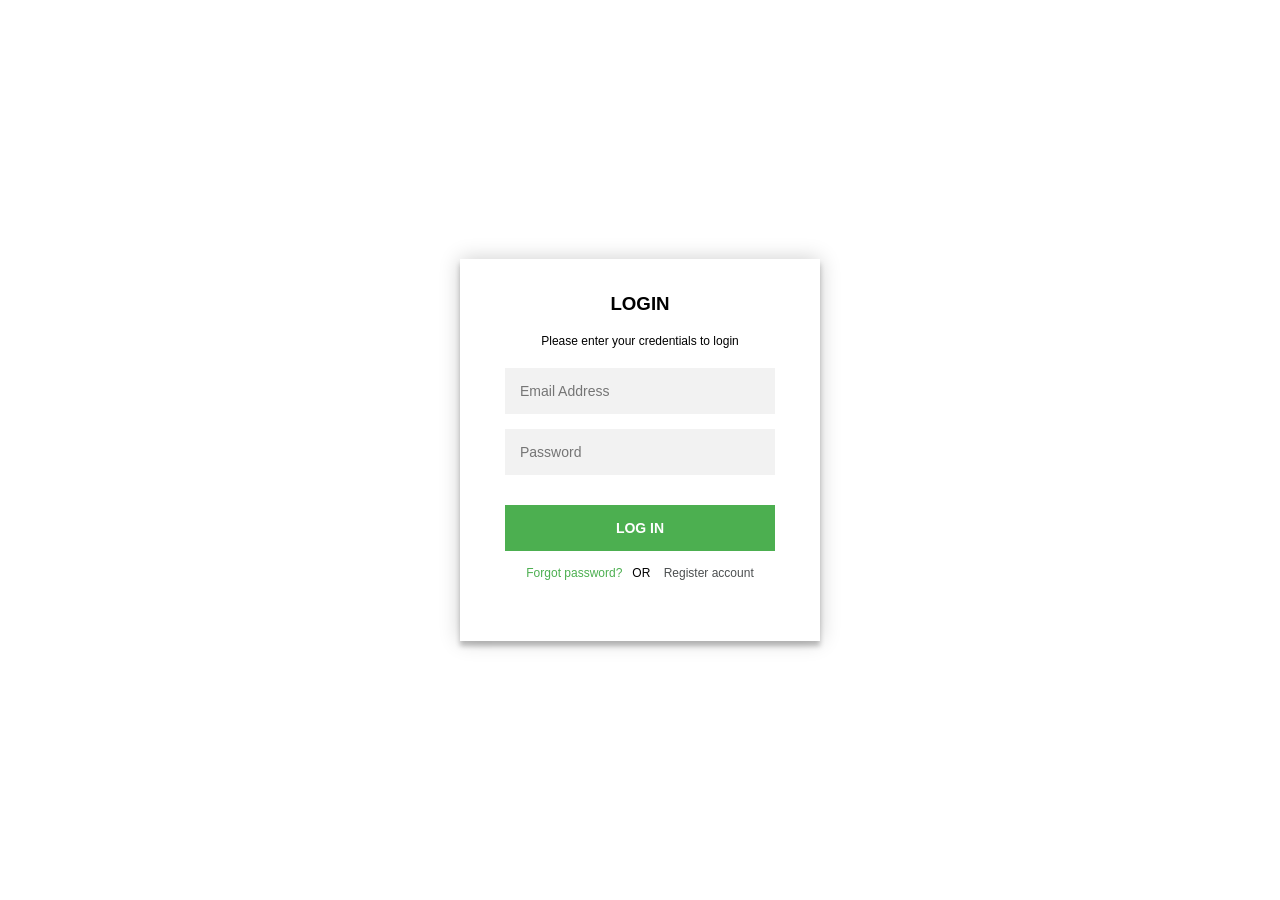
<file: index.html>
<html>
  <head>
    <title>Home</title>
    <base target="_top">
	<link rel="stylesheet" type="text/css" href="style.css">
  </head>

  <body>
  <div id="container">
	<label>Welcome <span id="welcome"></span></label>
	<button onclick="logout()">Log Out</button>
  </div>
  
  <script src="script.js" type="text/javascript"></script>
  <script src="index.js" type="text/javascript"></script>
  </body>
</html>
</file>
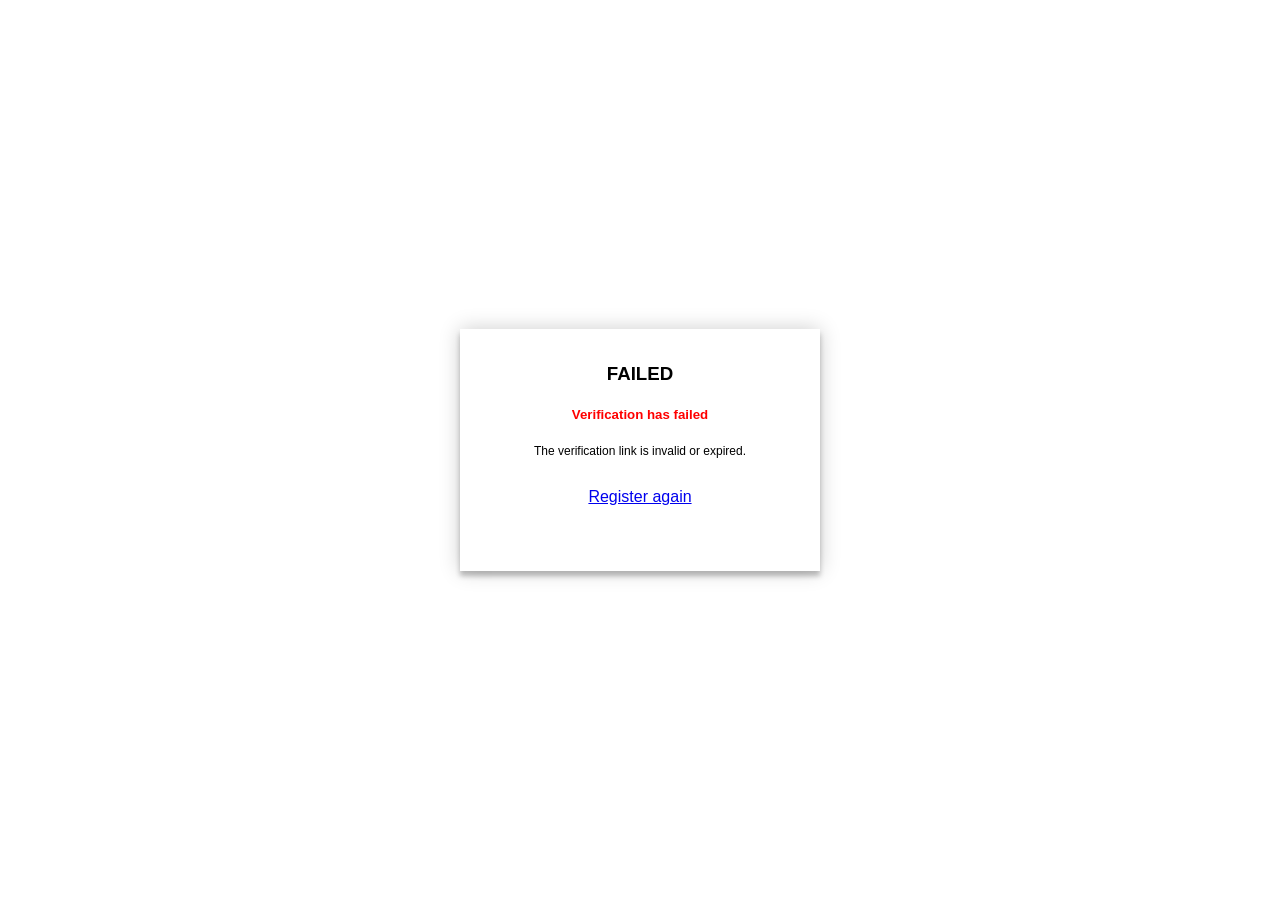
<file: failed.html>
<html>
  <head>
    <title>Failed</title>
    <base target="_top">
	<link rel="stylesheet" type="text/css" href="style.css">
  </head>

  <body>
  <div id="container">
  
	<div class="login-page">
      <div class="form">
        <div class="login">
          <div class="login-header">
            <h3>FAILED</h3>
			<h5 style="color:red;">Verification has failed</h5>
			<p>The verification link is invalid or expired.</p>
			<br>			
			<a href="signup.html">Register again</a>
          </div>
        </div>	
	</div>		
  </div>
  </body>
</html>
</file>
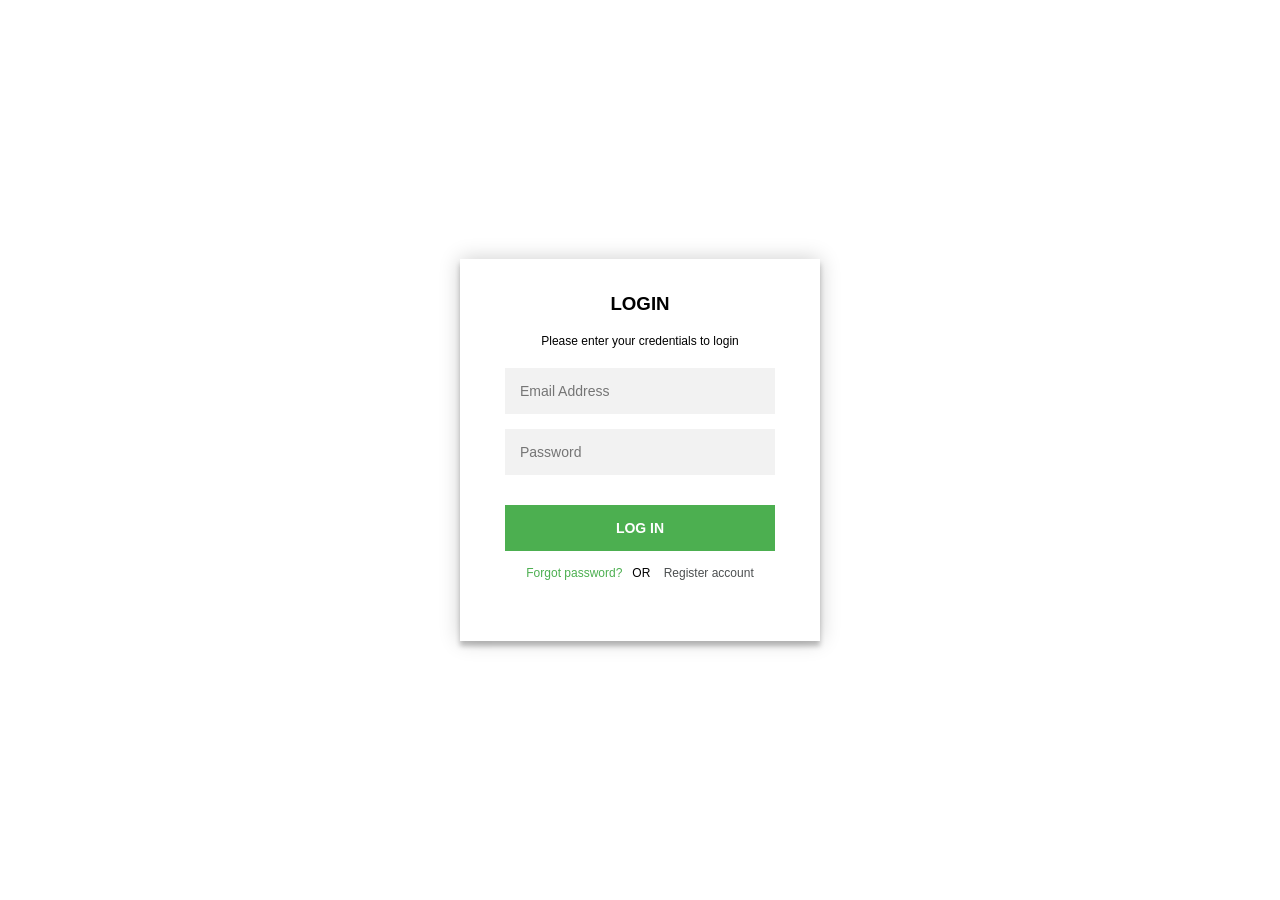
<file: login.html>
<html>
  <head>
    <title>LogIn</title>
    <base target="_top">
	<link rel="stylesheet" type="text/css" href="style.css">
  </head>

  <body>
  <div id="container">
  
	<div class="login-page">
      <div class="form">
        <div class="login">
          <div class="login-header">
            <h3>LOGIN</h3>
            <p>Please enter your credentials to login</p>
          </div>
        </div>
        <div class="login-form">
			<form id="loginForm">
				<input type="email" required id="email" placeholder="Email Address" autocomplete="email">
				<input type="password" required id="password" placeholder="Password" autocomplete="current-password">
				
				<div class="output">
					<div id="loader"></div>
					<div id="logfail"></div>
				</div>				
				
				<button type="submit">Log In</button>
				
				<p class="message">
					<a href='recover.html'>Forgot password?</a>OR
					<a class="reg" href='signup.html'>Register account</a>
				</p>
			</form>
		</div>	
	</div>		
  </div>
  <script src="script.js" type="text/javascript"></script>
  <script src="login.js" type="text/javascript"></script>
  </body>
</html>
</file>
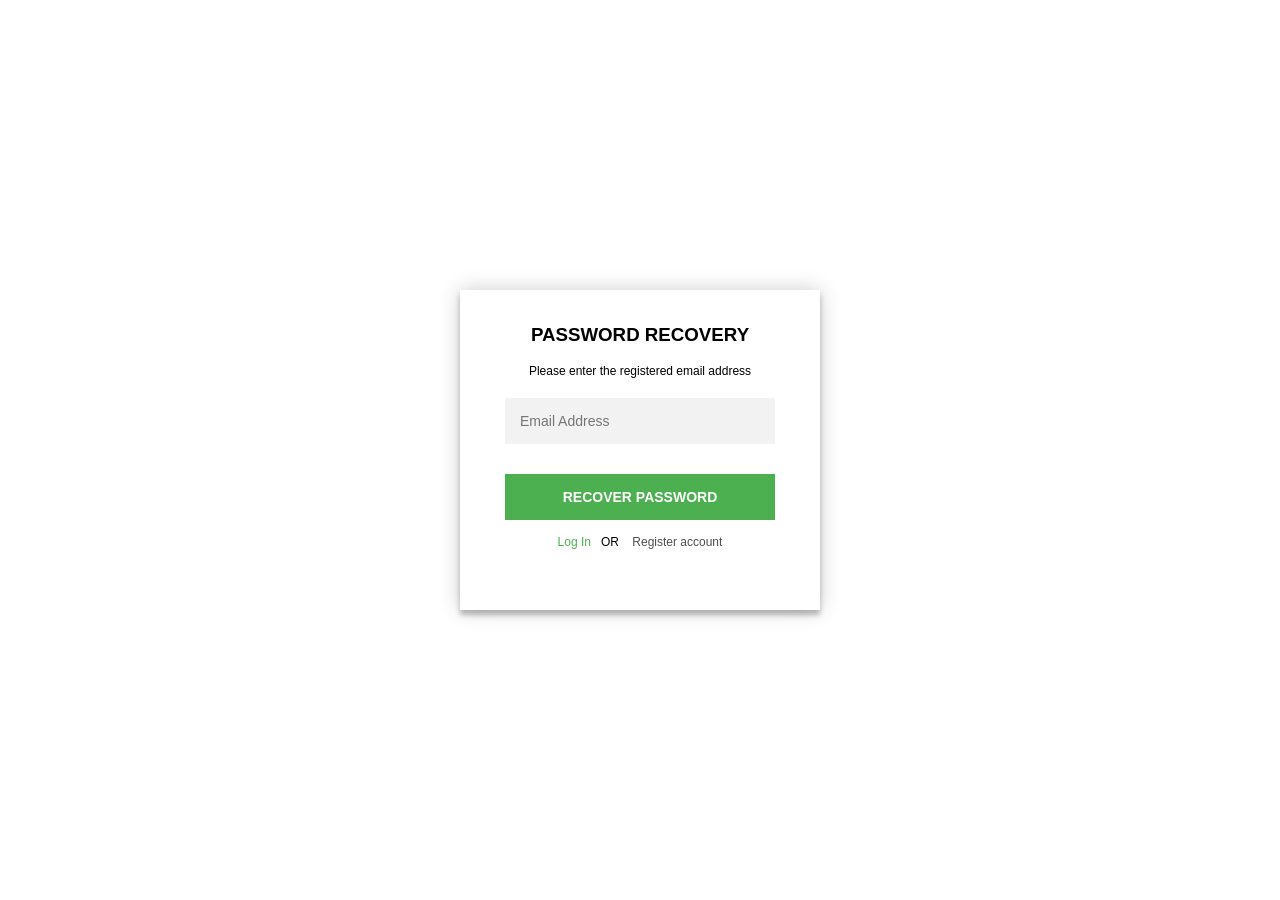
<file: recover.html>
<html>
  <head>
    <title>Recovery</title>
    <base target="_top">
	<link rel="stylesheet" type="text/css" href="style.css">
  </head>

  <body>
  <div id="container">
  
	<div class="login-page">
      <div class="form">
        <div class="login">
          <div class="login-header">
            <h3>PASSWORD RECOVERY</h3>
            <p>Please enter the registered email address</p>
          </div>
        </div>
        <div class="login-form">
			<form id="recoveryForm">
				<input type="email" required id="email" placeholder="Email Address" autocomplete="email">
				
				<div class="output">
					<div id="loader"></div>
					<div id="logfail"></div>
				</div>				
				
				<button type="submit">Recover Password</button>
				
				<p class="message">
					<a href='login.html'>Log In</a>OR
					<a class="reg" href='signup.html'>Register account</a>
				</p>
			</form>
		</div>	
	</div>		
  </div>
  <script src="script.js" type="text/javascript"></script>
  <script src="recover.js" type="text/javascript"></script>
  </body>
</html>
</file>
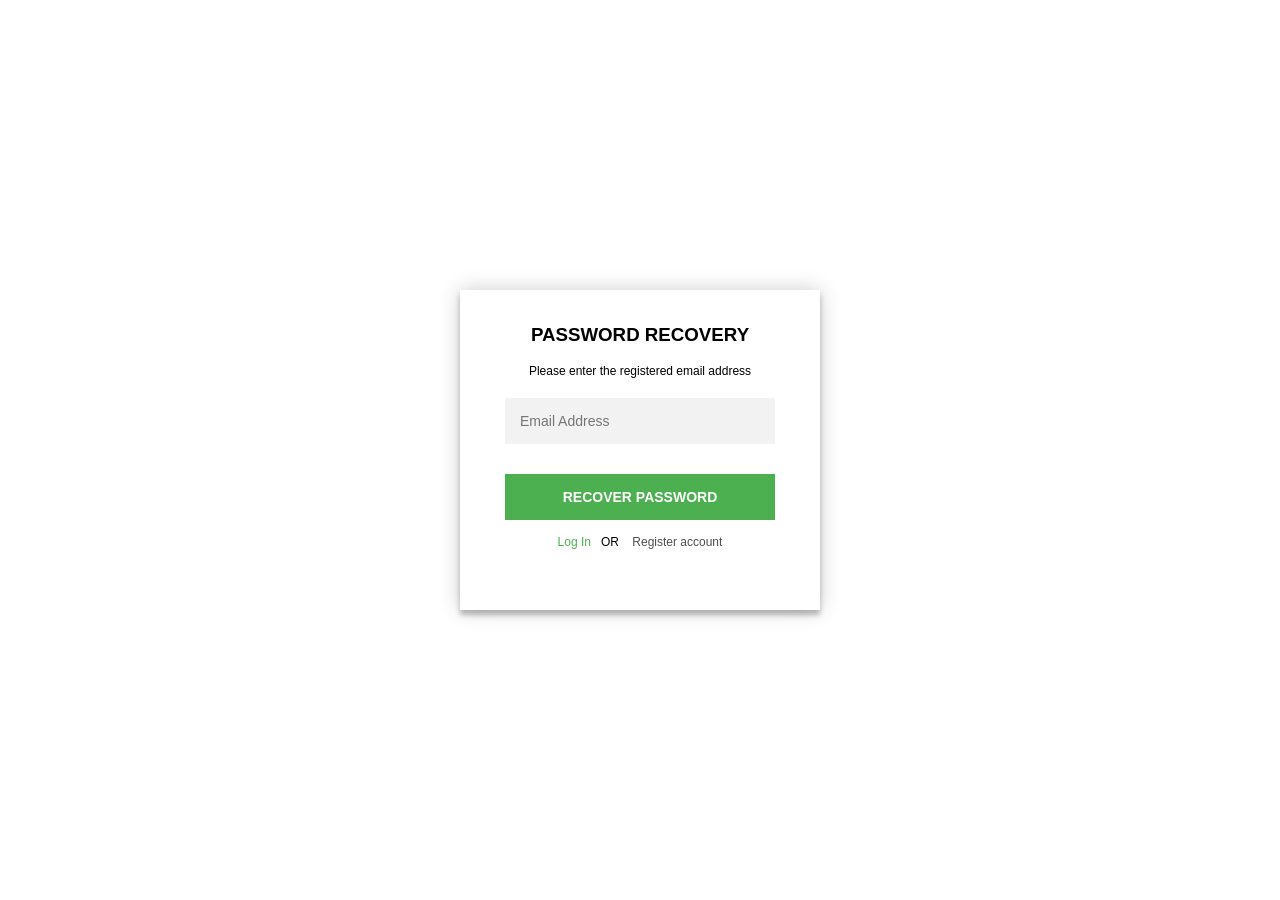
<file: reset.html>
<html>
  <head>
    <title>Reset</title>
    <base target="_top">
	<link rel="stylesheet" type="text/css" href="style.css">
  </head>

  <body>
  <div id="container">
  
	<div class="login-page">
      <div class="form">
        <div class="login">
          <div class="login-header">
            <h3>RESET PASSWORD</h3>
            <p>Please enter and confirm the new password</p>
          </div>
        </div>
        <div class="login-form">
			<form id="resetForm">
				<input type="password" required minlength="8" id="password" placeholder="New Password" autocomplete="new-password">
				<input type="password" required minlength="8" id="repassword" placeholder="Confirm Password" autocomplete="new-password">
				
				<div class="output">
					<div id="loader"></div>
					<div id="logfail"></div>
				</div>				
				
				<button type="submit">Reset Password</button>
				
				<p class="message">
					<a href='login.html'>Log In</a>OR
					<a class="reg" href='signup.html'>Register account</a>
				</p>
			</form>
		</div>	
	</div>		
  </div>
  <script src="script.js" type="text/javascript"></script>
  <script src="reset.js" type="text/javascript"></script>
  </body>
</html>
</file>
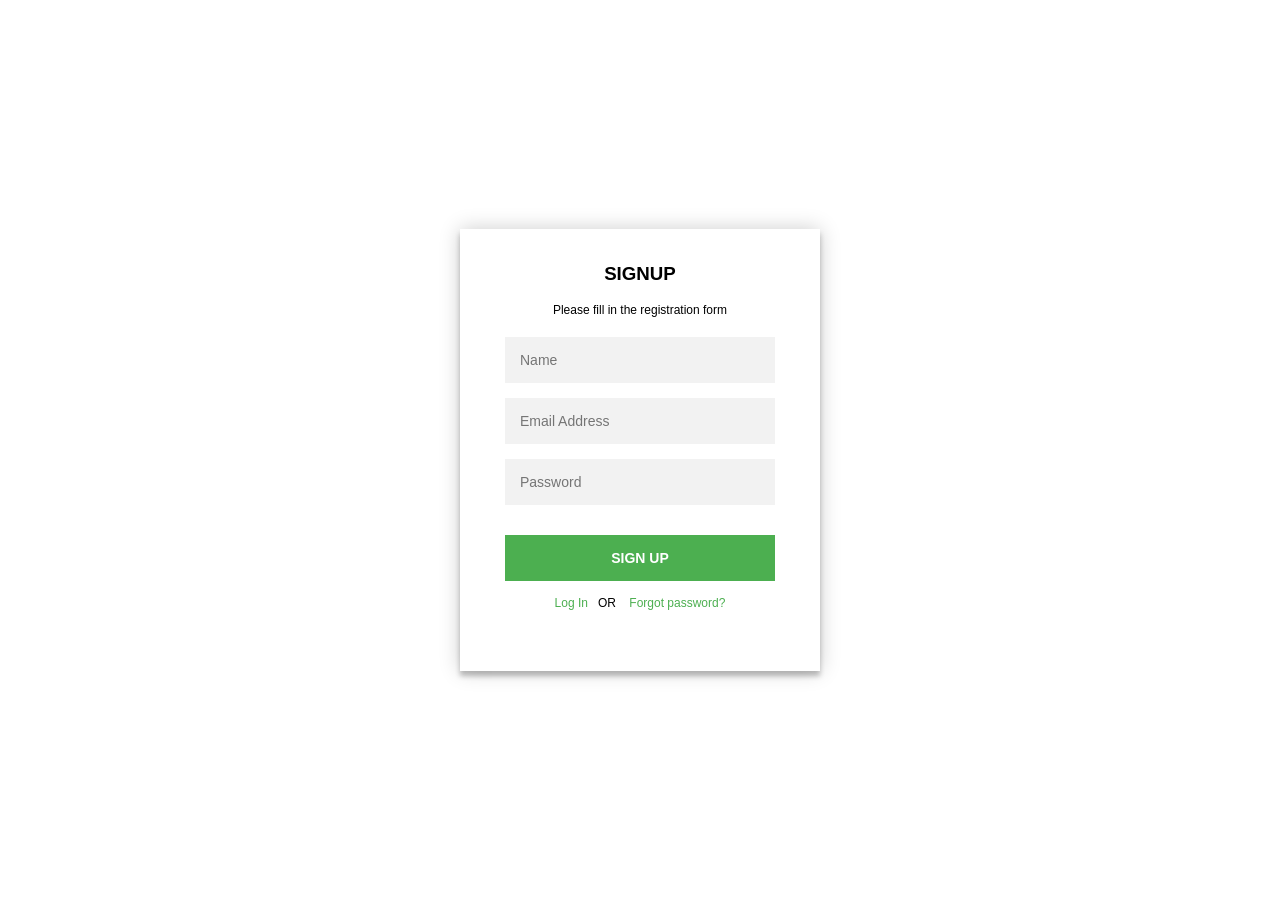
<file: signup.html>
<html>
  <head>
    <title>SignUp</title>
    <base target="_top">
	<link rel="stylesheet" type="text/css" href="style.css">
  </head>

  <body>
  <div id="container">
  
	<div class="login-page">
      <div class="form">
        <div class="login">
          <div class="login-header">
            <h3>SIGNUP</h3>
            <p>Please fill in the registration form</p>
          </div>
        </div>
        <div class="login-form">
			<form id="signupForm">
				<input type="text" required id="name" placeholder="Name" autocomplete="name">			
				<input type="email" required id="email" placeholder="Email Address" autocomplete="email">
				<input type="password" required minlength="8" id="password" placeholder="Password" autocomplete="new-password">
				<!-- pattern="^(?=.*[a-z])(?=.*[A-Z])(?=.*\d)(?=.*[@$!%*?&]).{8,}$"
					title="Minimum 8 characters, including uppercase, lowercase, number and special character"  -->
				
				<div class="output">
					<div id="loader"></div>
					<div id="logfail"></div>
				</div>				
				
				<button type="submit">Sign Up</button>
				
				<p class="message">
					<a href='login.html'>Log In</a>OR 
					<a href='recover.html'>Forgot password?</a>
				</p>
			</form>
		</div>	
	</div>		
  </div>
  <script src="script.js" type="text/javascript"></script>
  <script src="signup.js" type="text/javascript"></script>
  </body>
</html>
</file>
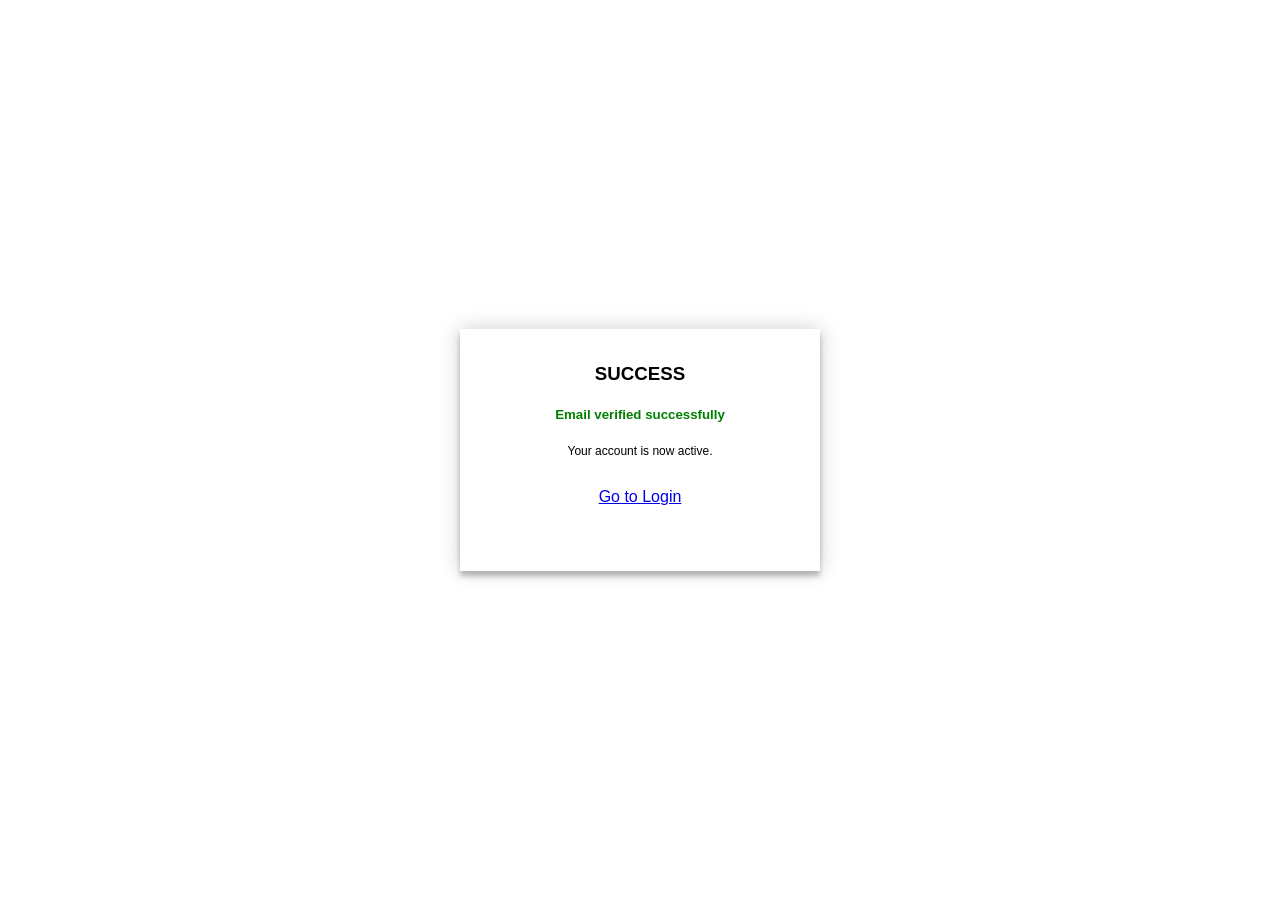
<file: success.html>
<html>
  <head>
    <title>Success</title>
    <base target="_top">
	<link rel="stylesheet" type="text/css" href="style.css">
  </head>

  <body>
  <div id="container">
  
	<div class="login-page">
      <div class="form">
        <div class="login">
          <div class="login-header">
            <h3>SUCCESS</h3>
			<h5 style="color:green;">Email verified successfully</h5>
			<p>Your account is now active.</p>
			<br>			
			<a href="login.html">Go to Login</a>
          </div>
        </div>	
	</div>		
  </div>
  </body>
</html>
</file>
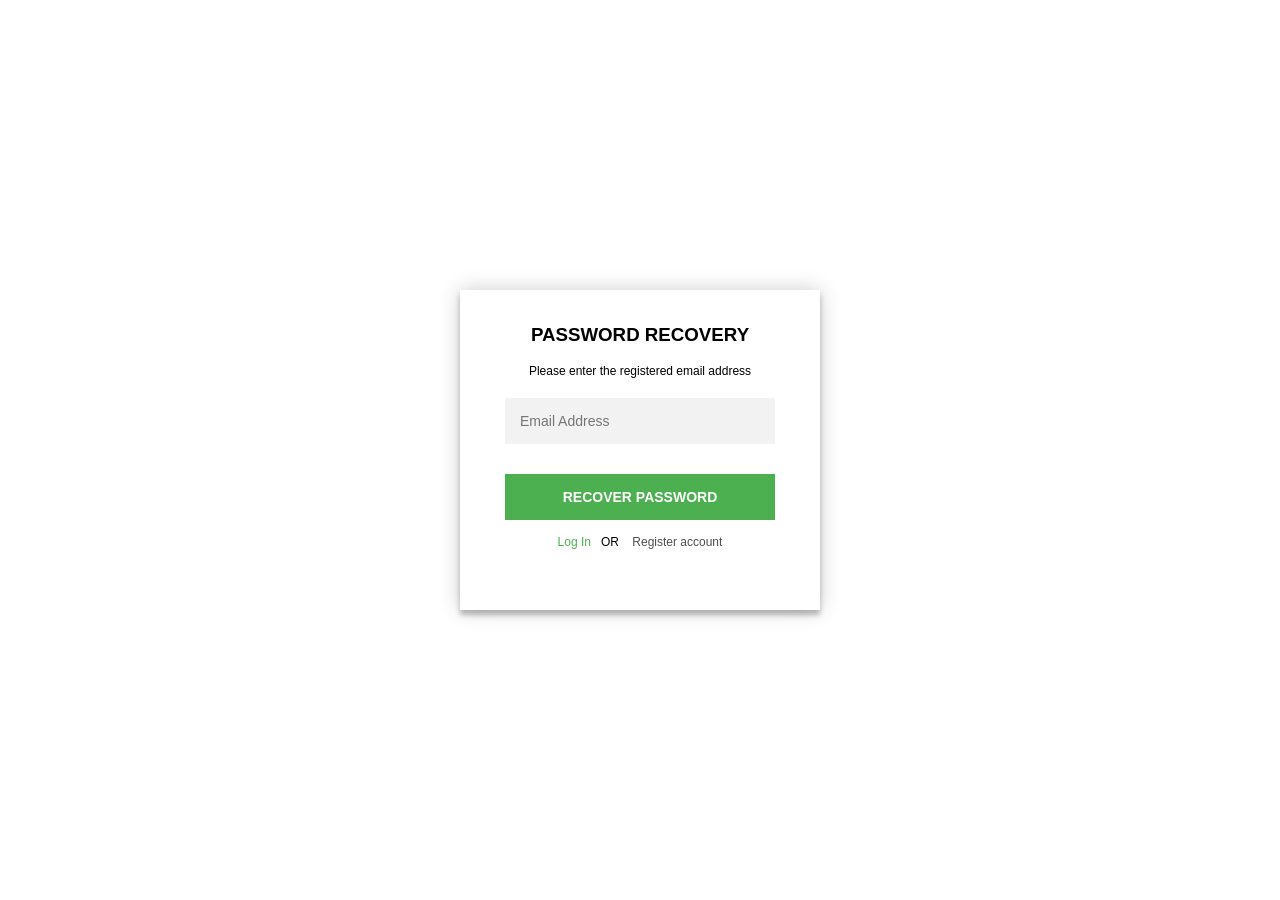
<file: verification_recovery.html>
<html>
  <head>
    <title>Verification</title>
    <base target="_top">
	<link rel="stylesheet" type="text/css" href="style.css">
  </head>

  <body>
  <div id="container">
  
	<div class="login-page">
      <div class="form">
        <div class="login">
          <div class="login-header">
            <h3>VERIFICATION</h3>
            <p>Check your email.</p>
			<p>We've sent instructions to reset your password to your email address. Please check your inbox and spam folder.</p>
			<p>Didn't receive the email? <a href="#" id="resendLink">Resend recovery link</a></p>
			
			<div class="output">
				<div id="loader"></div>
				<div id="logfail"></div>
			</div>	
				
			<a href="login.html">Back to Login</a>
          </div>
        </div>	
	</div>		
  </div>
  <script src="script.js" type="text/javascript"></script>
  <script src="verification_recovery.js" type="text/javascript"></script>
  </body>
</html>
</file>
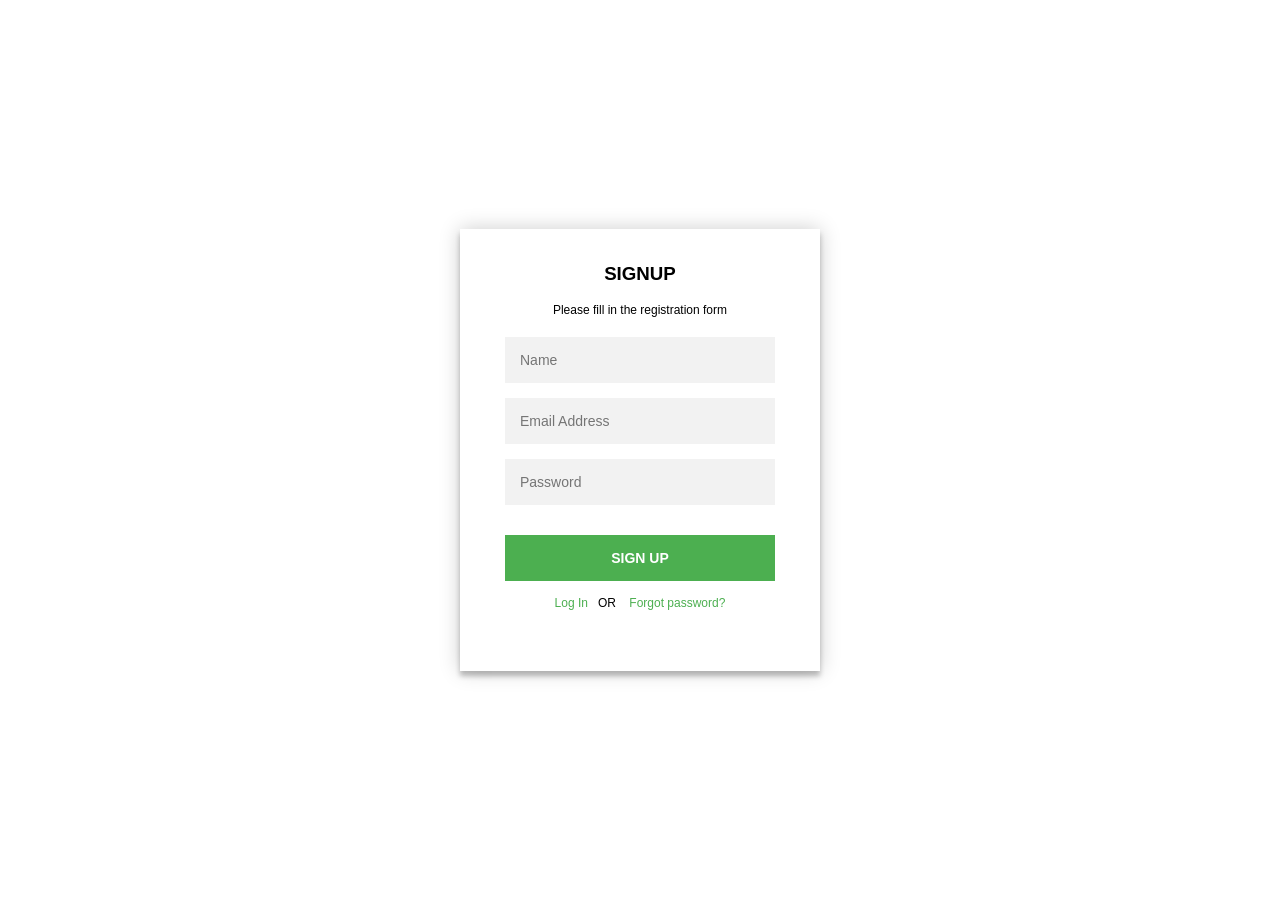
<file: verification_signup.html>
<html>
  <head>
    <title>Verification</title>
    <base target="_top">
	<link rel="stylesheet" type="text/css" href="style.css">
  </head>

  <body>
  <div id="container">
  
	<div class="login-page">
      <div class="form">
        <div class="login">
          <div class="login-header">
            <h3>VERIFICATION</h3>
            <p>Check your email.</p>
			<p>We've sent a verification link to your email address. Please check your inbox and spam folder.</p>
			<p>Didn't receive the email? <a href="#" id="resendLink">Resend verification link</a></p>
			
			<div class="output">
				<div id="loader"></div>
				<div id="logfail"></div>
			</div>	
				
			<a href="login.html">Back to Login</a>
          </div>
        </div>	
	</div>		
  </div>
  <script src="script.js" type="text/javascript"></script>
  <script src="verification_signup.js" type="text/javascript"></script>
  </body>
</html>
</file>
<file: style.css>
html,
body {
    height: 100%;
    margin: 0;
}
body {
    display: flex;
    justify-content: center; /* horizontal */
    align-items: center;     /* vertical */
}
p {
  font-size:12px;
}
.login-page {
  width: 360px;

}
.login-page .form .login{
  margin-top: -30px;
  margin-bottom: 20px;
}
.form {
  position: relative;
  z-index: 1;
  background: #FFFFFF;
  max-width: 360px;
  margin: 0 auto;
  padding: 45px;
  text-align: center;
  box-shadow: 0 0 20px 0 rgba(0, 0, 0, 0.2), 0 5px 5px 0 rgba(0, 0, 0, 0.24);
}
.form input {
  font-family: "Roboto", sans-serif;
  outline: 0;
  background: #f2f2f2;
  width: 100%;
  border: 0;
  margin: 0 0 15px;
  padding: 15px;
  box-sizing: border-box;
  font-size: 14px;
}
.form button {
  font-family: "Roboto", sans-serif;
  text-transform: uppercase;
  outline: 0;
  background-color: #4CAF50;
  width: 100%;
  border: 0;
  padding: 15px;
  color: #FFFFFF;
  font-size: 14px;
  font-weight:bold;
  -webkit-transition: all 0.3 ease;
  transition: all 0.3 ease;
  cursor: pointer;
}
.form button:hover {
    background-color: #3e8e41;
}
.form button:active {
    position: relative;
    top: 1px;
}

.form .message {
  margin: 15px 0 0;
  color: #b3b3b3;
  color:black;
  font-size: 12px;
}
.form .message a {
  padding:0px 10px;
  color: #4CAF50;
  text-decoration: none;
}
.form .message .reg {
  color: #4C4F50;
}

.container {
  position: relative;
  z-index: 1;
  max-width: 300px;
  margin: 0 auto;
}

body {
  font-family: "Roboto", sans-serif;
  -webkit-font-smoothing: antialiased;
  -moz-osx-font-smoothing: grayscale;
}

.output {
  padding-bottom:15px;
}

#loader{
  display:none;
  margin:auto;
  border: 6px solid #f3f3f3; /* Light grey */
  border-top: 6px solid #3498db; /* Blue */
  border-radius: 50%;
  animation: spin 1s linear infinite;
  width: 12px;
  height: 12px;
}

@keyframes spin {
  0% { transform: rotate(0deg); }
  100% { transform: rotate(360deg); }
}

#logfail {
  font-size:12px;
  color:red;
}

#success {
  font-size:14px;
  color:blue;
}
</file>
